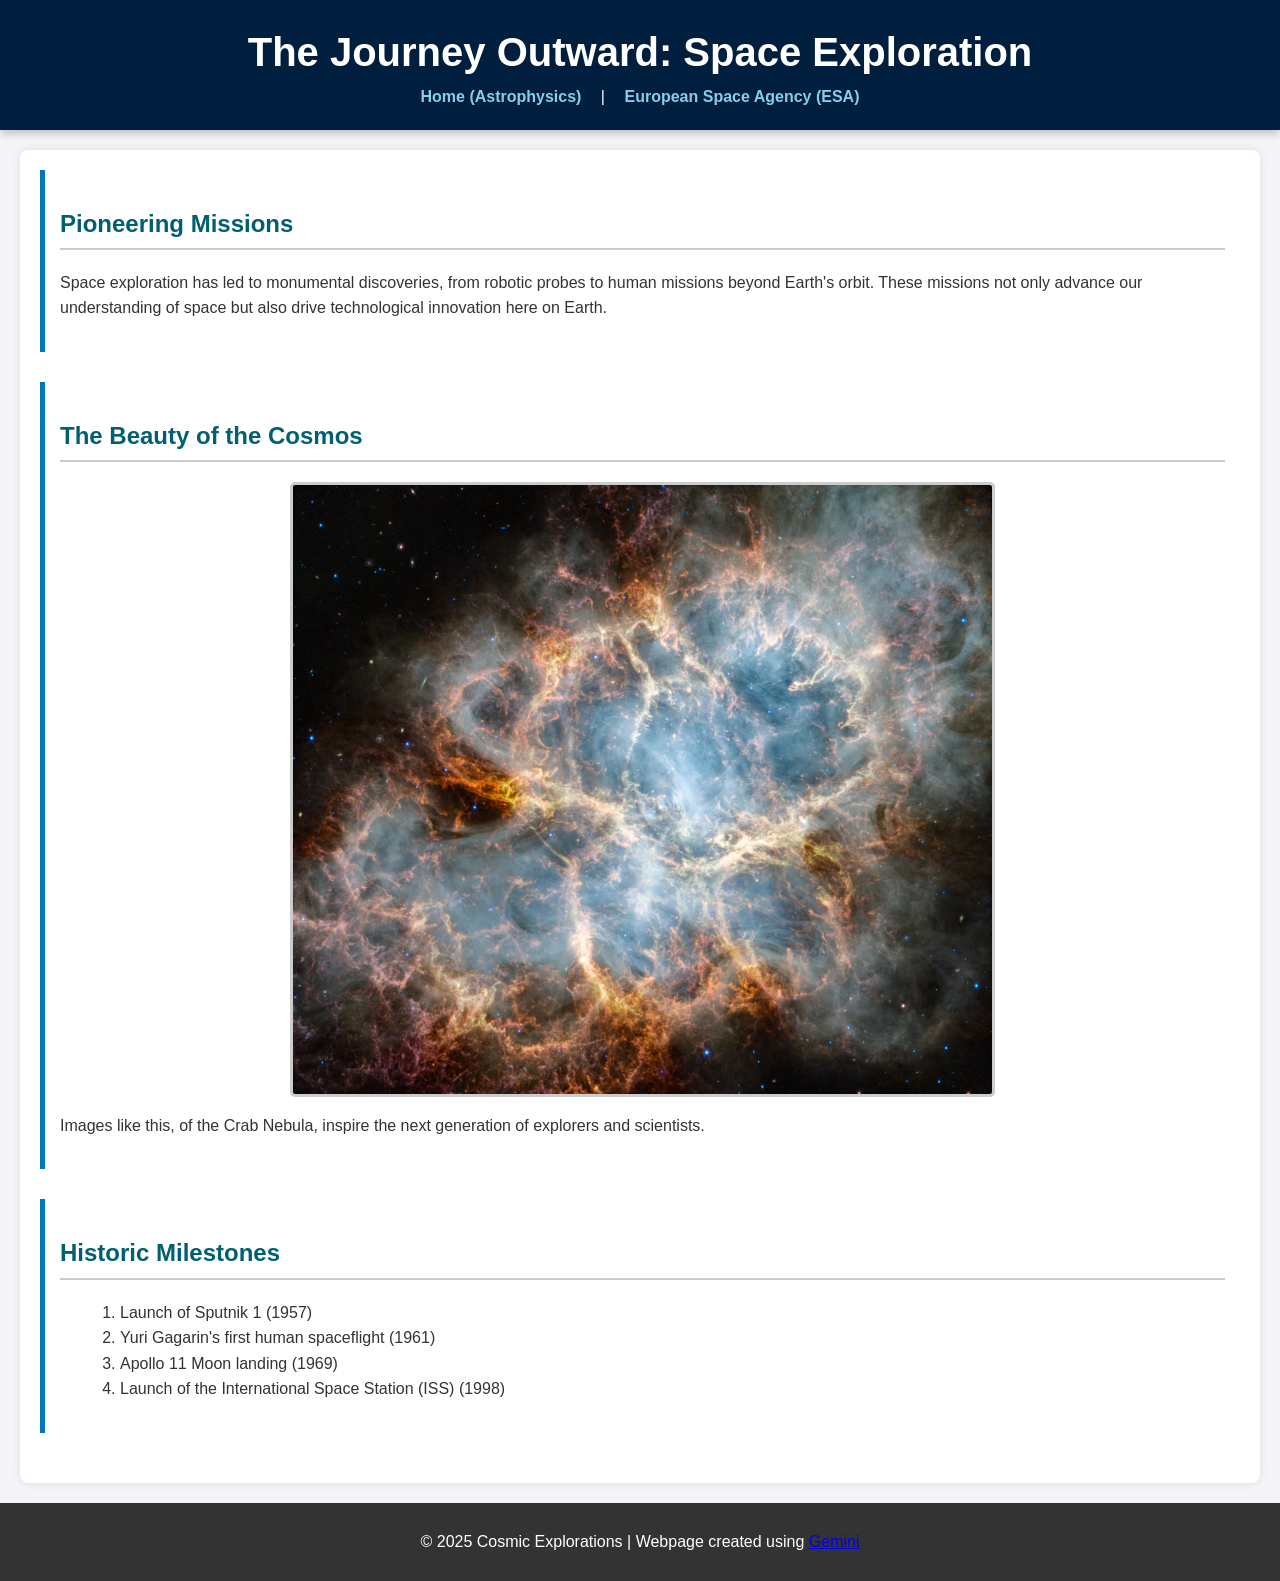
<file: exploration.html>
<!DOCTYPE html>
<html lang="en">
<head>
    <meta charset="UTF-8">
    <meta name="viewport" content="width=device-width, initial-scale=1.0">
    <title>Space Exploration Missions</title>
    <link rel="stylesheet" href="styles.css">
    <link rel="icon" href="images/favicon.jpg" type="image/jpg">
</head>
<body>
    <header>
        <h1>The Journey Outward: Space Exploration</h1>
        <nav>
            <a href="index.html">Home (Astrophysics)</a> |
            <a href="https://www.esa.int/" target="_blank">European Space Agency (ESA)</a>
        </nav>
    </header>

    <main>
        <section>
            <h2>Pioneering Missions</h2>
            <p>
                Space exploration has led to monumental discoveries, from robotic probes to human missions beyond Earth's orbit. These missions not only advance our understanding of space but also drive technological innovation here on Earth.
            </p>
        </section>

        <section>
            <h2>The Beauty of the Cosmos</h2>
            <img src="images/the_crab_nebula_pillars.jpg" 
                 alt="An abstract, colorful image of a nebula"
                 style="max-width: 60%; height: auto; border: 3px solid #ccc;">
            <p>Images like this, of the Crab Nebula, inspire the next generation of explorers and scientists.</p>
        </section>

        <section>
            <h2>Historic Milestones</h2>
            <ol>
                <li>Launch of Sputnik 1 (1957)</li>
                <li>Yuri Gagarin's first human spaceflight (1961)</li>
                <li>Apollo 11 Moon landing (1969)</li>
                <li>Launch of the International Space Station (ISS) (1998)</li>
            </ol>
        </section>
    </main>

    <footer>
        <p>&copy; 2025 Cosmic Explorations | Webpage created using <a href="https://gemini.google.com/" target="_blank">Gemini</a></p>
    </footer>
</body>
</html>
</file>
<file: styles.css>
/* styles.css */

/* General Body Styling - Sets non-white background */
body {
    font-family: Arial, sans-serif;
    background-color: #f4f4f9; /* Light gray-blue, not white */
    color: #333;
    line-height: 1.6;
    margin: 0;
    padding: 0;
}

header {
    background-color: #001f3f; /* Deep blue, cosmic feel */
    color: white;
    padding: 20px 0;
    text-align: center;
    box-shadow: 0 4px 8px rgba(0, 0, 0, 0.2);
}

header h1 {
    margin: 0;
    font-size: 2.5em;
}

nav a {
    color: #87ceeb; /* Sky blue links */
    text-decoration: none;
    margin: 0 15px;
    font-weight: bold;
    transition: color 0.3s;
}

nav a:hover {
    color: white;
}

main {
    padding: 20px;
    max-width: 1200px;
    margin: 20px auto;
    background-color: white; /* Content area can be white for readability, but the body background is not */
    border-radius: 8px;
    box-shadow: 0 0 10px rgba(0, 0, 0, 0.1);
}

section {
    margin-bottom: 30px;
    padding: 15px;
    border-left: 5px solid #0077b6; /* Accent border color */
}

h2 {
    color: #005f73;
    border-bottom: 2px solid #ccc;
    padding-bottom: 5px;
}

/* Image Styling */
img {
    display: block;
    margin: 15px auto;
    border-radius: 5px;
    border: 1px solid #ddd;
}

/* Table Styling */
table {
    width: 80%;
    margin: 20px auto;
    border-collapse: collapse;
    box-shadow: 0 2px 5px rgba(0, 0, 0, 0.1);
}

th, td {
    border: 1px solid #ddd;
    padding: 10px;
    text-align: left;
}

th {
    background-color: #e9ecef;
    color: #333;
    font-weight: bold;
}

/* List Styling */
ul, ol {
    margin-left: 20px;
}

/* Embedded Video Styling */
iframe {
    display: block;
    margin: 20px auto;
    max-width: 100%;
}

/* Mark Tag Styling (w3schools addition style) */
mark {
    background-color: #ffc300; /* A bright, attention-grabbing yellow */
    color: #333;
    padding: 2px 5px;
    border-radius: 3px;
}

/* Footer Styling */
footer {
    text-align: center;
    padding: 10px;
    background-color: #333;
    color: white;
    margin-top: 20px;
}
</file>
